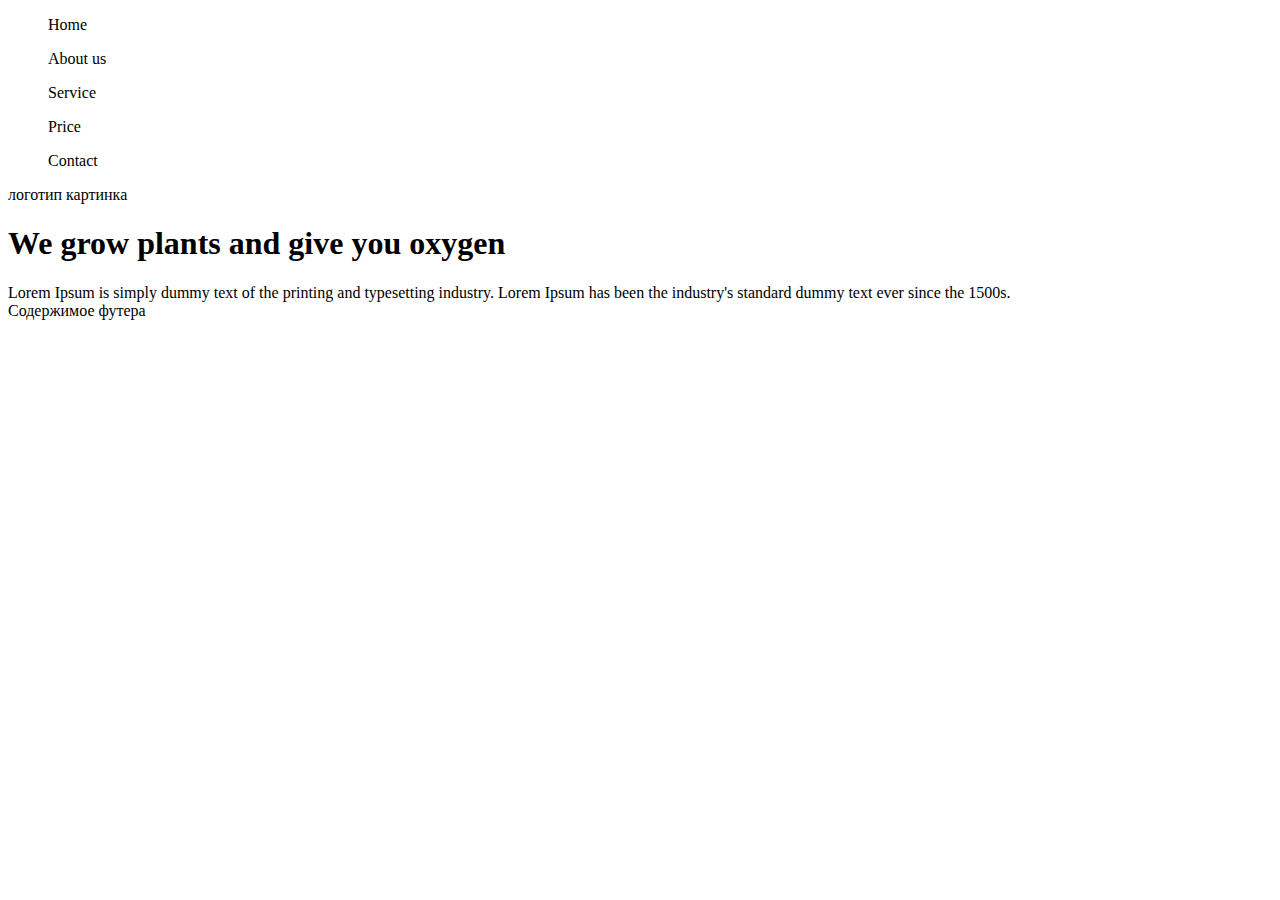
<file: plants/index.html>
<!DOCTYPE html>
<html lang="en">
<head>
	<meta charset="UTF-8">
	<meta name="viewport" content="width=device-width, initial-scale=1.0">
	<title>Plants project</title>
</head>
<body>
	<header class="header">
		<div class="navbar"> 
			<nav class="nav">
				<ul href="#">Home</ul>
				<ul>About us</ul>
				<ul>Service</ul>
				<ul>Price</ul>
				<ul>Contact</ul>
			</nav>
			<div class="logo">логотип картинка</div>
		</div>
		
	</header>
	<main class="main">
		<div class="welcom">
			<div class="welcom-section">
				<h1>We grow plants and give you oxygen</h1>
				<div class="text-welcom-section">Lorem Ipsum is simply dummy text of the printing and typesetting industry. Lorem Ipsum has been the industry's standard dummy text ever since the 1500s.</div>
		</div>
		<div class="about"></div>
		<div class="service"></div>
		<div class="price"></div>
		<div class="contacts"></div>
		<div></div>
		<div></div>
	</main>
	<footer class="footer">
		<div>Содержимое футера</div>
	</footer>
	
</body>
</html>
</file>
